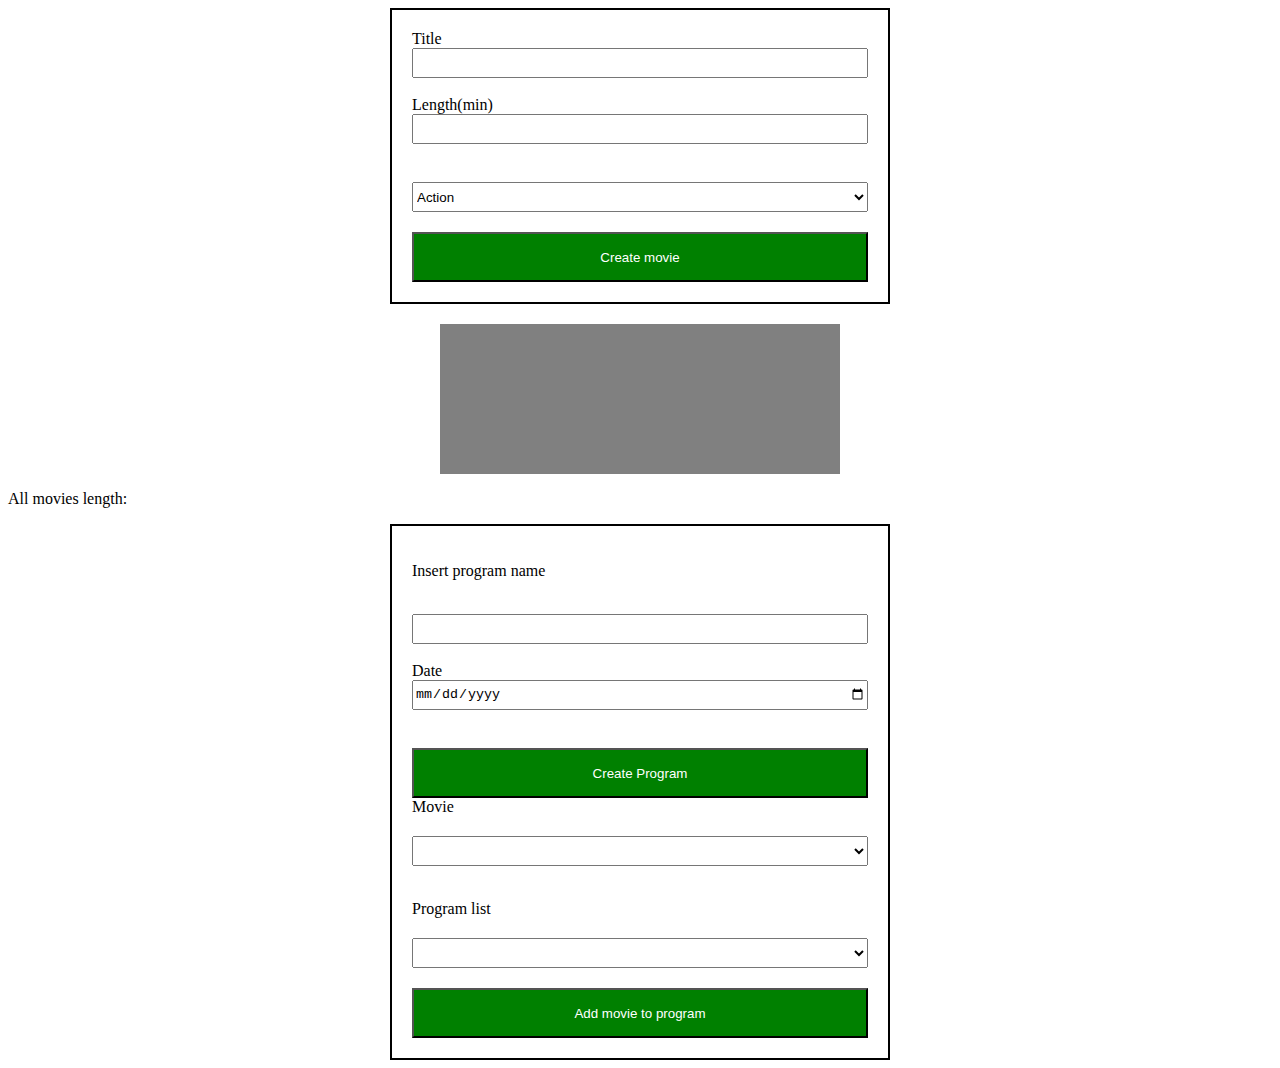
<file: Projekat forma/index.html>
<!DOCTYPE html>
<html lang="en">

<head>
    <meta charset="UTF-8">
    <meta name="viewport" content="width=device-width, initial-scale=1.0">
    <meta http-equiv="X-UA-Compatible" content="ie=edge">
    <title>Document</title>
    <link rel="stylesheet" href="css/style.css">
</head>

<body>
    <div class="er"></div>
    <form action="">

        <label>Title
            <input class="movie" type="text">

        </label>
        <br>
        <label>Length(min)
            <input class="length" type="number">
        </label>
        <br>

        <select name="genre">
            <option value="Action">Action</option>
            <option value="Comedy">Comedy</option>
            <option value="Horror">Horror</option>
        </select>
        <br>
        <button>Create movie</button>
    </form>

    <div class="right"></div>


    <p>All movies length:<span class="movie-length"></span></p>


    <form action="">
        <p> Insert program name</p>
        <br>
        <input type="text" class="program">
        <br>
        <label>
            Date
            <input type="date" class="date">
        </label>
        <br>
        <button class="submitP">Create Program</button>
    

            <br>
            <label>Movie</label>
            <select name="" id="select-movie">
                
            </select>
            <ul class="program-list">
                </ul>
            <br>
            <label for="select-program">Program list</label>
            <select name="" class="select-program">
               
            </select>
            <br>
            <button id="addMovie">Add movie to program</button>
        </form>

        

    <script src="./javascript/view.js"></script>
    <script src="javascript/main.js"></script>
    <script src="./javascript/entities.js"></script>
</body>

</html>
</file>
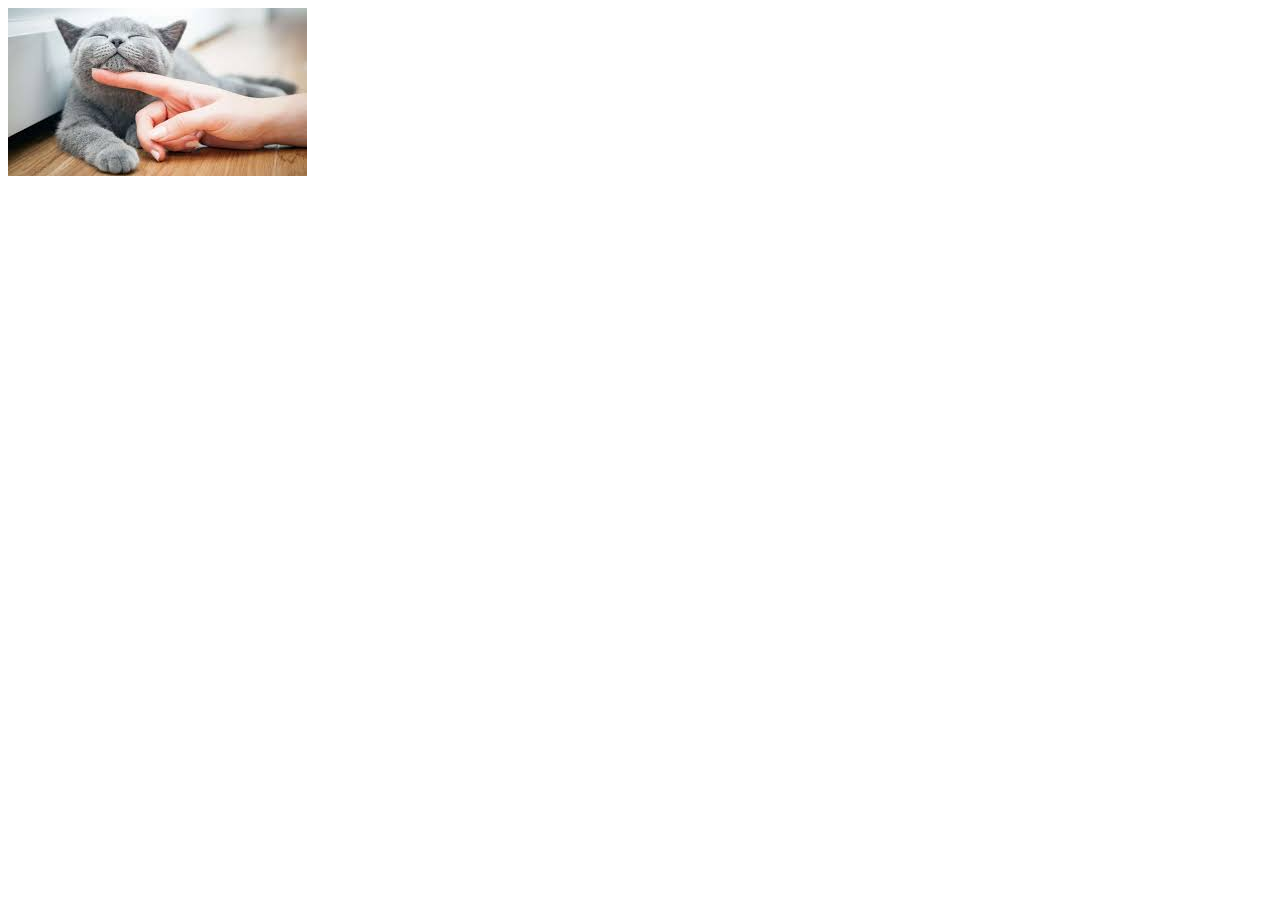
<file: Promises- exercise/server-request/index.html>
<!DOCTYPE html>
<html lang="en">

<head>
    <meta charset="UTF-8">
    <meta name="viewport" content="width=\, initial-scale=1.0">
    <meta http-equiv="X-UA-Compatible" content="ie=edge">
    <title>Document</title>
</head>

<body>


    <img src="./download.jpg" alt="">
    <script src="myserver.js"></script>
</body>

</html>
</file>
<file: Projekat forma/css/style.css>
* {
    box-sizing: border-box;
}




form{
    border: 2px solid black;
    margin: 0 auto;
    padding: 20px;
    width:500px;


}
input {
    width: 100%;
    height: 30px;
   
    display: block;
}
select {
    width: 100%;
    height: 30px;
    margin-top: 20px;
}
button{
    background-color: green;
    width: 100%;
    margin-top: 20px;
    height: 50px;
    color: white;
}

.right {
    height: 150px;
    width: 400px;
    background: gray;
    color: white;
    margin: 0 auto;
    margin-top: 20px;
    padding-top: 20px;
    text-align: center;
    overflow: scroll;
}

.error {

    width: 100;
    height: 60px;
    background: red;
    overflow: visible;
    margin-bottom: 30px;
    color: white;
    text-align: center;
    font-size: 30px;
}
</file>
